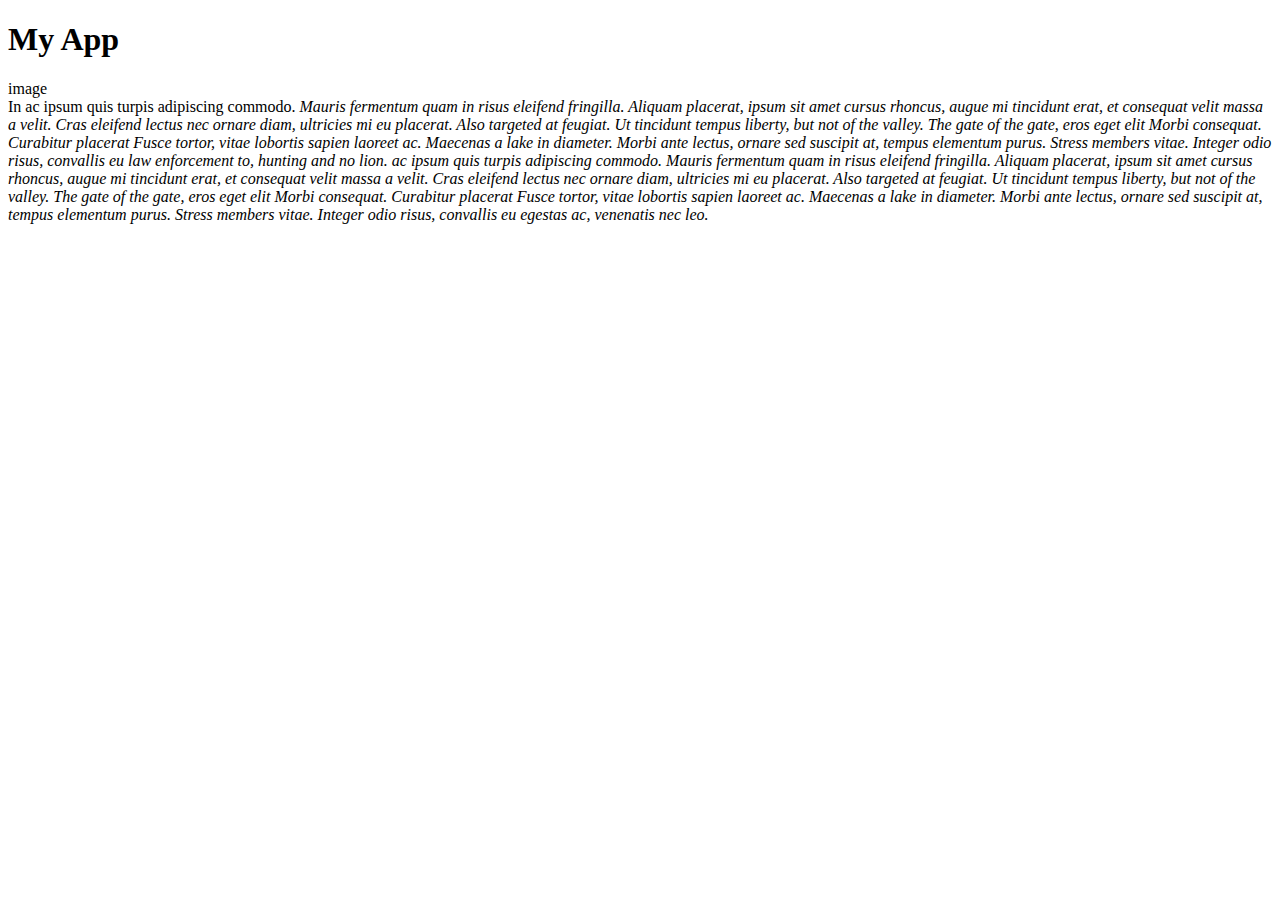
<file: Intro to HTML and CSS/portfolio/toplist/index.html>
<!DOCTYPE html>
<html>
<head>
    <link rel="stylesheet" type="text/css" href="style.css">
</head>
<body>
    <h1 class="title">My App</h1>
    <div class="app">
        <div class="screenshot">image</div>
        <div class="description">In ac ipsum quis turpis adipiscing commodo. <Em> Mauris fermentum quam </ em> in risus eleifend fringilla. Aliquam placerat, ipsum sit amet cursus rhoncus, augue mi tincidunt erat, et consequat velit massa a velit. Cras eleifend lectus nec ornare diam, ultricies mi eu placerat. Also targeted at feugiat. Ut tincidunt tempus liberty, but not of the valley. The gate of the gate, eros eget elit Morbi consequat. Curabitur placerat Fusce tortor, vitae lobortis sapien laoreet ac. Maecenas a lake in diameter. Morbi ante lectus, ornare sed suscipit at, tempus elementum purus. Stress members vitae. Integer odio risus, convallis eu law enforcement to, hunting and no lion. ac ipsum quis turpis adipiscing commodo. <Em> Mauris fermentum quam </ em> in risus eleifend fringilla. <a href="#"> </a> Aliquam placerat, ipsum sit amet cursus rhoncus, augue mi tincidunt erat, et consequat velit massa a velit. Cras eleifend lectus nec ornare diam, ultricies mi eu placerat. Also targeted at feugiat. Ut tincidunt tempus liberty, but not of the valley. The gate of the gate, eros eget elit Morbi consequat. Curabitur placerat Fusce tortor, vitae lobortis sapien laoreet ac. Maecenas a lake in diameter. Morbi ante lectus, ornare sed suscipit at, tempus elementum purus. Stress members vitae. Integer odio risus, convallis eu egestas ac, venenatis nec leo.</div>
    </div>
</body>
</html>
</file>
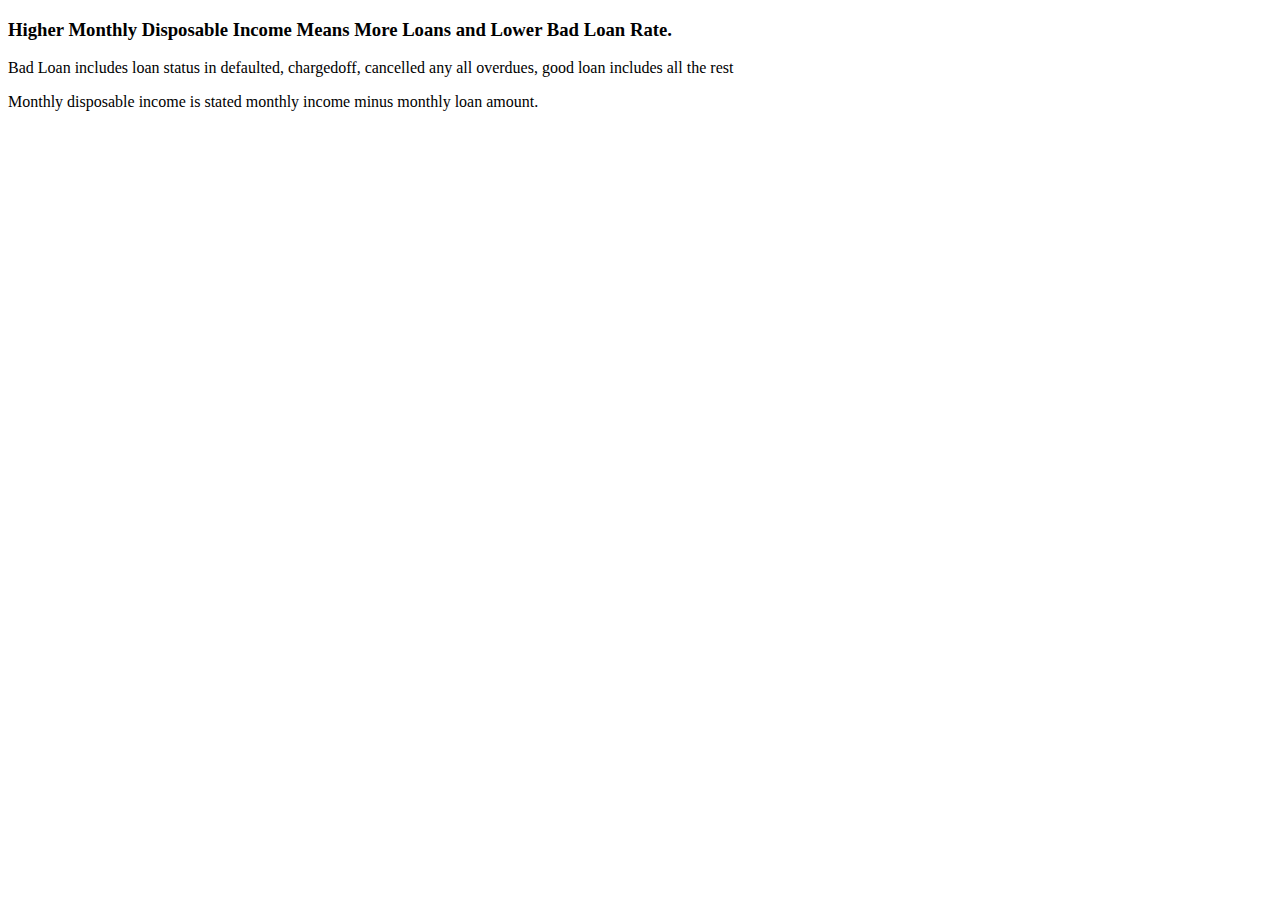
<file: Data Analyst Nanodegree/P6. Make Effective Data Visualization/index_2.html>
<!DOCTYPE html>
<html>
<head>
    <meta charset="utf-8">
    <script src="http://d3js.org/d3.v3.min.js">
    </script>
    <script src="http://dimplejs.org/dist/dimple.v2.0.0.min.js">
    </script>
    <script type="text/javascript">
    "use strict";

    // First bar graph for the loan status of each monthly disposable income group.
    function draw1(data) {
      // Setting up dimensions for the svg element.
      var margin = 50;
      var width = 1200 - margin;
      var height = 600 - margin;

      // Setting up svg chart for the first graph.
      var svg = d3.select("body").append("svg")
          .attr("width", width + margin)
          .attr("height", height + margin);
      svg.append('g').attr('class', 'chart');
      svg.append("text")
          .attr("x", margin)
          .attr("y", margin / 2)
          .style("text-anchor", "right")
          .style("font-size", "16px")
          .text("Bad loan and good loan count break down by monthly disposable income group");

      // Dimple.js code for the first graph of breakdown of
      // monthly disposable income group in loan status.
      var myChart = new dimple.chart(svg, data);
      myChart.setBounds(80, "50px", "50%", "50%");

      //myChart.addMeasureAxis("p", "ListingCategory");

      var x = myChart.addCategoryAxis("x", ["MonthlyDisposableIncomeGroup", "LoanStatusGroup"]);
      x.addOrderRule(["Less than 100", "100-1000", "1000-2000", "2000-3000", "More than 3000"]);
      x.title = "Monthly disposable income group";
      var y = myChart.addMeasureAxis("y", "Counts");
      y.title = "Count"
      var series = myChart.addSeries("LoanStatusGroup", dimple.plot.bar);
      series.addOrderRule(["Less than 100", "100-1000", "1000-2000", "2000-3000", "More than 3000"])
      myChart.addLegend(10, 40, 500, 30, "right");
      myChart.draw();
    }

    // Second graph for the bad loan rate of each monthly disposable income group.
    function draw2(data) {
      // Setting up dimensions for the svg element.
      var margin = 50;
      var width = 1200 - margin;
      var height = 600 - margin;

      var svg = d3.select("body").append("svg")
          .attr("width", width + margin)
          .attr("height", height + margin);
      svg.append('g').attr('class', 'chart');
      svg.append("text")
          .attr("x", margin)
          .attr("y", margin / 2)
          .style("text-anchor", "right")
          .style("font-size", "16px")
          .text("Bad loan rate breakdown by monthly disposable income group");

      // Dimple.js code for the second graph of bad loan rate line chart
      // for the monthly disposable income group.
      var myChart = new dimple.chart(svg, data);

      myChart.setBounds(80, "50px", "50%", "50%");
      var x = myChart.addCategoryAxis("x", "MonthlyDisposableIncomeGroup");
      x.title = "Monthly disposable income group"
      x.addOrderRule(["Less than 100", "100-1000", "1000-2000", "2000-3000", "More than 3000"]);
      var y = myChart.addMeasureAxis("y", "BadLoanRate")
      y.title = "Percentage of bad loans"
      y.tickFormat = "%";
      myChart.addSeries("Bad Loan Rate", dimple.plot.bar);
      //myChart.addSeries("Bad Loan Rate", dimple.plot.scattor);
      //myChart.addLegend(10, 40, 500, 30, "right");
      myChart.draw();
    }
    </script>
</head>
<body>
    <h3>Higher Monthly Disposable Income Means More Loans and Lower Bad Loan Rate.</h3>
    <p>Bad Loan includes loan status in defaulted, chargedoff,
      cancelled any all overdues, good loan includes all the rest</p>
    <p>Monthly disposable income is stated monthly income minus monthly loan amount.</p>
    <br>
    <script type="text/javascript">
    /*
    Use D3 (not dimple.js) to load the TSV file
    and pass the contents of it to the draw function
    */
    d3.csv("ProsperLoanDataAggregated.csv", draw1);
    d3.csv("BadLoanRate.csv", draw2);
    </script>
</body>
</html>
</file>
<file: Intro to HTML and CSS/portfolio/toplist/style.css>
*{
    -webkit-box-sizing: border-box;
    -moz-box-sizing: border-box;
    -ms-box-sizing: border-box;
    box-sizing: border-box;
}
</file>
